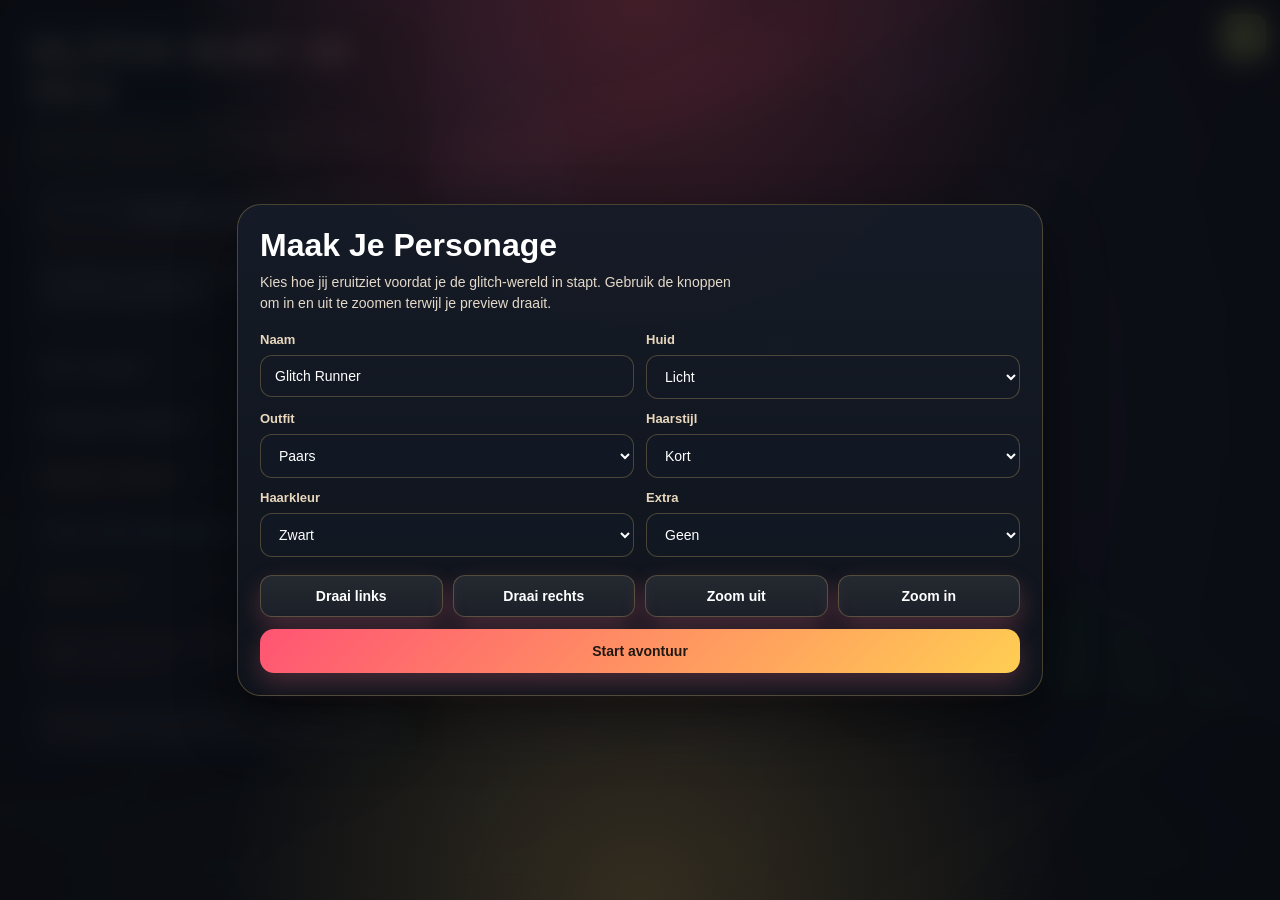
<file: index.html>
<!DOCTYPE html>
<html lang="nl">
<head>
  <meta charset="UTF-8" />
  <meta name="viewport" content="width=device-width, initial-scale=1.0" />
  <title>Glitch Hunt 3D Extended v3.5</title>
  <link rel="stylesheet" href="./glitch.css" />
</head>
<body>
  <div id="crosshair"></div>
  <div id="hint"></div>
  <div id="vignette"></div>
  <div id="areaBanner"></div>

  <div id="creatorUI">
    <div id="creatorCard">
      <div id="creatorTitle">Maak Je Personage</div>
      <div id="creatorSub">Kies hoe jij eruitziet voordat je de glitch-wereld in stapt. Gebruik de knoppen om in en uit te zoomen terwijl je preview draait.</div>

      <div class="creatorGrid">
        <label class="creatorField">
          <span>Naam</span>
          <input id="creatorName" type="text" maxlength="18" value="Glitch Runner" />
        </label>
        <label class="creatorField">
          <span>Huid</span>
          <select id="creatorSkin">
            <option value="light">Licht</option>
            <option value="warm">Warm</option>
            <option value="tan">Tan</option>
            <option value="deep">Donker</option>
          </select>
        </label>
        <label class="creatorField">
          <span>Outfit</span>
          <select id="creatorOutfit">
            <option value="violet">Paars</option>
            <option value="cyan">Cyaan</option>
            <option value="crimson">Rood</option>
            <option value="gold">Goud</option>
            <option value="midnight">Nacht</option>
          </select>
        </label>
        <label class="creatorField">
          <span>Haarstijl</span>
          <select id="creatorHairStyle">
            <option value="short">Kort</option>
            <option value="spikes">Spikes</option>
            <option value="tall">Hoog</option>
            <option value="bob">Wild</option>
            <option value="none">Kaal</option>
          </select>
        </label>
        <label class="creatorField">
          <span>Haarkleur</span>
          <select id="creatorHairColor">
            <option value="black">Zwart</option>
            <option value="brown">Bruin</option>
            <option value="blue">Blauw</option>
            <option value="pink">Roze</option>
            <option value="green">Groen</option>
            <option value="white">Wit</option>
          </select>
        </label>
        <label class="creatorField">
          <span>Extra</span>
          <select id="creatorExtra">
            <option value="none">Geen</option>
            <option value="wings">Vleugels</option>
            <option value="bow">Strik</option>
            <option value="hat">Pet</option>
            <option value="nose">Clownneus</option>
          </select>
        </label>
      </div>

      <div class="creatorControls">
        <button class="ghostBtn" id="creatorRotateLeft" type="button">Draai links</button>
        <button class="ghostBtn" id="creatorRotateRight" type="button">Draai rechts</button>
        <button class="ghostBtn" id="creatorZoomOut" type="button">Zoom uit</button>
        <button class="ghostBtn" id="creatorZoomIn" type="button">Zoom in</button>
      </div>

      <button id="creatorStart" type="button">Start avontuur</button>
    </div>
  </div>

  <div id="ui">
    <div id="title">Glitch Hunt 3D <span id="version">v4.3</span></div>
    <div id="sub">Playcare update: grimmige toy-factory sfeer, hazard-details, flickerende lampen en een donkerdere facility look.</div>

    <div class="panel"><button id="vrButton" class="ghostBtn" type="button">VR checken...</button></div>
    <div class="panel"><div id="message">Klik in het scherm. Beweeg met W A S D. Kijk met de muis. Druk op E om te praten, vangen of vechten.</div></div>
    <div class="panel"><div id="team">Team: nog leeg</div></div>
    <div class="panel"><div id="progress">Voortgang: Startgebied</div></div>
    <div class="panel"><div id="objective">Objective: praat met Signal</div></div>
    <div class="panel"><div id="stats">Level 1 | XP 0 / 60 | Shards 0 | Dash klaar</div></div>
    <div class="panel"><div id="donuts">Donuts: 0 / 0</div></div>
    <div class="panel"><div id="status">Stamina: klaar | Radar: zoekt...</div></div>
    <div class="panel small">Doel: praat met units, gooi daarna een glitch-orb om ze te vangen, versla uitdagers, verzamel donuts en open uiteindelijk de Hel.</div>
  </div>

  <button id="devToggle" title="Development cheats">DEV</button>
  <div id="devPanel">
    <div class="devTitle">Development Cheats</div>
    <div class="small">Klik toggles om later in de game te testen. Sneltoets: `.</div>

    <div class="devSection">
      <h3>Team</h3>
      <label class="devCheck"><input type="checkbox" id="devTeamUzi"> Uzi in team</label>
      <label class="devCheck"><input type="checkbox" id="devTeamCyn"> Cyn in team</label>
      <label class="devCheck"><input type="checkbox" id="devTeamV"> V in team</label>
      <label class="devCheck"><input type="checkbox" id="devTeamPomni"> Pomni in team</label>
    </div>

    <div class="devSection">
      <h3>Verslagen</h3>
      <label class="devCheck"><input type="checkbox" id="devDefeatedWorker"> Worker Drone</label>
      <label class="devCheck"><input type="checkbox" id="devDefeatedJ"> J</label>
      <label class="devCheck"><input type="checkbox" id="devDefeatedSentinel"> Sentinel</label>
      <label class="devCheck"><input type="checkbox" id="devDefeatedN"> N</label>
    </div>

    <div class="devSection">
      <h3>God Mode</h3>
      <label class="devCheck"><input type="checkbox" id="devGodMode"> Vijanden doen geen schade</label>
      <label class="devCheck"><input type="checkbox" id="devNoClip"> Door muren lopen</label>
      <label class="devCheck"><input type="checkbox" id="devFast"> Sneller lopen</label>
      <button class="devWide ghostBtn" id="devHeal">Team volledig healen</button>
      <button class="devWide ghostBtn" id="devWinBattle">Win huidig gevecht</button>
    </div>

    <div class="devSection">
      <h3>Teleport</h3>
      <div class="devGrid">
        <button class="ghostBtn" data-teleport="start">Start</button>
        <button class="ghostBtn" data-teleport="uzi">Uzi</button>
        <button class="ghostBtn" data-teleport="cyn">Cyn</button>
        <button class="ghostBtn" data-teleport="v">V</button>
        <button class="ghostBtn" data-teleport="j">J</button>
        <button class="ghostBtn" data-teleport="sentinel">Sentinel</button>
        <button class="ghostBtn" data-teleport="n">N</button>
        <button class="ghostBtn" data-teleport="circus">Circus</button>
        <button class="ghostBtn" data-teleport="hell">Hel</button>
      </div>
    </div>

    <div class="devSection">
      <button class="devWide" id="devUnlockAll">Unlock alles</button>
      <button class="devWide ghostBtn" id="devReset">Reset progress</button>
    </div>
  </div>

  <div id="dialog">
    <div id="dialogName">Naam</div>
    <div id="dialogText">Tekst</div>
  </div>

  <div id="catchUI">
    <div id="catchCard">
      <div id="catchTitle">Vangen</div>
      <div id="catchArena">
        <div id="catchTarget"></div>
        <div id="catchRing"></div>
        <div id="catchBall">?</div>
      </div>
      <div id="catchText">Klik of druk op spatie om een glitch-orb te gooien.</div>
    </div>
  </div>

  <div id="battleUI">
    <div id="battleTop">
      <div class="fighter">
        <h3 id="playerName">Player</h3>
        <div id="playerStats"></div>
        <div class="bar"><div class="fill" id="playerHpBar"></div></div>
      </div>
      <div class="fighter">
        <h3 id="enemyName">Enemy</h3>
        <div id="enemyStats"></div>
        <div class="bar"><div class="fill" id="enemyHpBar"></div></div>
      </div>
    </div>
    <div id="battleLog">Battle start.</div>
    <div id="moves">
      <button id="move1"></button>
      <button id="move2"></button>
      <button id="move3"></button>
    </div>
    <div id="reserveButtons"></div>
  </div>

  <script src="./vendor/three.min.js"></script>
  <script src="./glitch.js"></script>
</body>
</html>
</file>
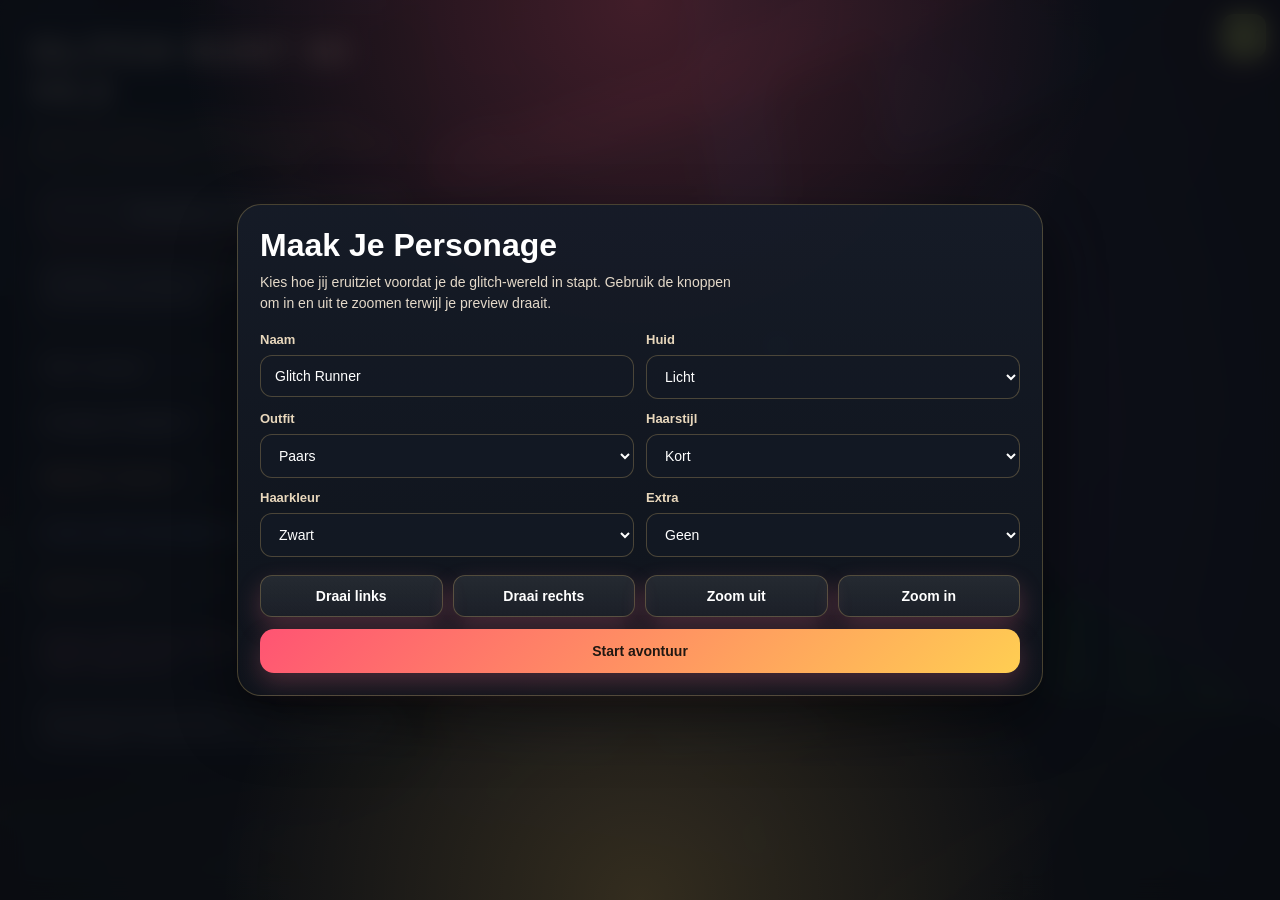
<file: glitch.html>
﻿<!DOCTYPE html>
<html lang="nl">
<head>
  <meta charset="UTF-8" />
  <meta name="viewport" content="width=device-width, initial-scale=1.0" />
  <title>Glitch Hunt 3D Extended v3.3</title>
  <link rel="stylesheet" href="./glitch.css" />
</head>
<body>
  <div id="crosshair"></div>
  <div id="hint"></div>
  <div id="vignette"></div>
  <div id="areaBanner"></div>

  <div id="creatorUI">
    <div id="creatorCard">
      <div id="creatorTitle">Maak Je Personage</div>
      <div id="creatorSub">Kies hoe jij eruitziet voordat je de glitch-wereld in stapt. Gebruik de knoppen om in en uit te zoomen terwijl je preview draait.</div>

      <div class="creatorGrid">
        <label class="creatorField">
          <span>Naam</span>
          <input id="creatorName" type="text" maxlength="18" value="Glitch Runner" />
        </label>
        <label class="creatorField">
          <span>Huid</span>
          <select id="creatorSkin">
            <option value="light">Licht</option>
            <option value="warm">Warm</option>
            <option value="tan">Tan</option>
            <option value="deep">Donker</option>
          </select>
        </label>
        <label class="creatorField">
          <span>Outfit</span>
          <select id="creatorOutfit">
            <option value="violet">Paars</option>
            <option value="cyan">Cyaan</option>
            <option value="crimson">Rood</option>
            <option value="gold">Goud</option>
            <option value="midnight">Nacht</option>
          </select>
        </label>
        <label class="creatorField">
          <span>Haarstijl</span>
          <select id="creatorHairStyle">
            <option value="short">Kort</option>
            <option value="spikes">Spikes</option>
            <option value="tall">Hoog</option>
            <option value="bob">Wild</option>
            <option value="none">Kaal</option>
          </select>
        </label>
        <label class="creatorField">
          <span>Haarkleur</span>
          <select id="creatorHairColor">
            <option value="black">Zwart</option>
            <option value="brown">Bruin</option>
            <option value="blue">Blauw</option>
            <option value="pink">Roze</option>
            <option value="green">Groen</option>
            <option value="white">Wit</option>
          </select>
        </label>
        <label class="creatorField">
          <span>Extra</span>
          <select id="creatorExtra">
            <option value="none">Geen</option>
            <option value="wings">Vleugels</option>
            <option value="bow">Strik</option>
            <option value="hat">Pet</option>
            <option value="nose">Clownneus</option>
          </select>
        </label>
      </div>

      <div class="creatorControls">
        <button class="ghostBtn" id="creatorRotateLeft" type="button">Draai links</button>
        <button class="ghostBtn" id="creatorRotateRight" type="button">Draai rechts</button>
        <button class="ghostBtn" id="creatorZoomOut" type="button">Zoom uit</button>
        <button class="ghostBtn" id="creatorZoomIn" type="button">Zoom in</button>
      </div>

      <button id="creatorStart" type="button">Start avontuur</button>
    </div>
  </div>

  <div id="ui">
    <div id="title">Glitch Hunt 3D <span id="version">v3.3</span></div>
    <div id="sub">Playcare update: grimmige toy-factory sfeer, hazard-details, flickerende lampen en een donkerdere facility look.</div>

    <div class="panel"><button id="vrButton" class="ghostBtn" type="button">VR checken...</button></div>
    <div class="panel"><div id="message">Klik in het scherm. Beweeg met W A S D. Kijk met de muis. Druk op E om te praten, vangen of vechten.</div></div>
    <div class="panel"><div id="team">Team: nog leeg</div></div>
    <div class="panel"><div id="progress">Voortgang: Startgebied</div></div>
    <div class="panel"><div id="objective">Objective: praat met Signal</div></div>
    <div class="panel"><div id="stats">Level 1 | XP 0 / 60 | Shards 0 | Dash klaar</div></div>
    <div class="panel"><div id="donuts">Donuts: 0 / 0</div></div>
    <div class="panel"><div id="status">Stamina: klaar | Radar: zoekt...</div></div>
    <div class="panel small">Doel: praat met units, gooi daarna een glitch-orb om ze te vangen, versla uitdagers, verzamel donuts en open uiteindelijk de Hel.</div>
  </div>

  <button id="devToggle" title="Development cheats">DEV</button>
  <div id="devPanel">
    <div class="devTitle">Development Cheats</div>
    <div class="small">Klik toggles om later in de game te testen. Sneltoets: `.</div>

    <div class="devSection">
      <h3>Team</h3>
      <label class="devCheck"><input type="checkbox" id="devTeamUzi"> Uzi in team</label>
      <label class="devCheck"><input type="checkbox" id="devTeamCyn"> Cyn in team</label>
      <label class="devCheck"><input type="checkbox" id="devTeamV"> V in team</label>
      <label class="devCheck"><input type="checkbox" id="devTeamPomni"> Pomni in team</label>
    </div>

    <div class="devSection">
      <h3>Verslagen</h3>
      <label class="devCheck"><input type="checkbox" id="devDefeatedWorker"> Worker Drone</label>
      <label class="devCheck"><input type="checkbox" id="devDefeatedJ"> J</label>
      <label class="devCheck"><input type="checkbox" id="devDefeatedSentinel"> Sentinel</label>
      <label class="devCheck"><input type="checkbox" id="devDefeatedN"> N</label>
    </div>

    <div class="devSection">
      <h3>God Mode</h3>
      <label class="devCheck"><input type="checkbox" id="devGodMode"> Vijanden doen geen schade</label>
      <label class="devCheck"><input type="checkbox" id="devNoClip"> Door muren lopen</label>
      <label class="devCheck"><input type="checkbox" id="devFast"> Sneller lopen</label>
      <button class="devWide ghostBtn" id="devHeal">Team volledig healen</button>
      <button class="devWide ghostBtn" id="devWinBattle">Win huidig gevecht</button>
    </div>

    <div class="devSection">
      <h3>Teleport</h3>
      <div class="devGrid">
        <button class="ghostBtn" data-teleport="start">Start</button>
        <button class="ghostBtn" data-teleport="uzi">Uzi</button>
        <button class="ghostBtn" data-teleport="cyn">Cyn</button>
        <button class="ghostBtn" data-teleport="v">V</button>
        <button class="ghostBtn" data-teleport="j">J</button>
        <button class="ghostBtn" data-teleport="sentinel">Sentinel</button>
        <button class="ghostBtn" data-teleport="n">N</button>
        <button class="ghostBtn" data-teleport="circus">Circus</button>
        <button class="ghostBtn" data-teleport="hell">Hel</button>
      </div>
    </div>

    <div class="devSection">
      <button class="devWide" id="devUnlockAll">Unlock alles</button>
      <button class="devWide ghostBtn" id="devReset">Reset progress</button>
    </div>
  </div>

  <div id="dialog">
    <div id="dialogName">Naam</div>
    <div id="dialogText">Tekst</div>
  </div>

  <div id="catchUI">
    <div id="catchCard">
      <div id="catchTitle">Vangen</div>
      <div id="catchArena">
        <div id="catchTarget"></div>
        <div id="catchRing"></div>
        <div id="catchBall">◎</div>
      </div>
      <div id="catchText">Klik of druk op spatie om een glitch-orb te gooien.</div>
    </div>
  </div>

  <div id="battleUI">
    <div id="battleTop">
      <div class="fighter">
        <h3 id="playerName">Player</h3>
        <div id="playerStats"></div>
        <div class="bar"><div class="fill" id="playerHpBar"></div></div>
      </div>
      <div class="fighter">
        <h3 id="enemyName">Enemy</h3>
        <div id="enemyStats"></div>
        <div class="bar"><div class="fill" id="enemyHpBar"></div></div>
      </div>
    </div>
    <div id="battleLog">Battle start.</div>
    <div id="moves">
      <button id="move1"></button>
      <button id="move2"></button>
      <button id="move3"></button>
    </div>
    <div id="reserveButtons"></div>
  </div>

  <script src="./vendor/three.min.js"></script>
  <script src="./glitch.js"></script>
</body>
</html>
</file>
<file: glitch.css>
html, body {
      margin: 0;
      padding: 0;
      overflow: hidden;
      background: #121a27;
      font-family: "Franklin Gothic Medium", "Arial Narrow", "Trebuchet MS", sans-serif;
      color: white;
    }
    #crosshair {
      position: fixed;
      left: 50%;
      top: 50%;
      width: 18px;
      height: 18px;
      transform: translate(-50%, -50%);
      border: 2px solid rgba(255, 99, 132, 0.92);
      border-radius: 50%;
      box-shadow: 0 0 18px rgba(255, 99, 132, 0.42), inset 0 0 12px rgba(255,255,255,0.14);
      z-index: 12;
      pointer-events: none;
    }
    #hint {
      position: fixed;
      left: 50%;
      top: calc(50% + 24px);
      transform: translateX(-50%);
      z-index: 15;
      display: none;
      padding: 8px 12px;
      border-radius: 999px;
      background: rgba(0,0,0,0.65);
      border: 1px solid rgba(255,255,255,0.12);
      font-size: 13px;
    }
    #vignette {
      position: fixed;
      inset: 0;
      z-index: 10;
      pointer-events: none;
      background:
        radial-gradient(circle at center, transparent 30%, rgba(6,10,20,0.16) 56%, rgba(0,0,0,0.6) 100%),
        linear-gradient(180deg, rgba(255, 72, 105, 0.1), transparent 22%, transparent 68%, rgba(255, 205, 76, 0.09));
      mix-blend-mode: normal;
    }
    #areaBanner {
      position: fixed;
      left: 50%;
      top: 24px;
      transform: translateX(-50%) translateY(-14px);
      z-index: 22;
      opacity: 0;
      padding: 10px 18px;
      border-radius: 999px;
      background: rgba(14, 20, 30, 0.84);
      border: 1px solid rgba(255, 110, 136, 0.3);
      box-shadow: 0 14px 30px rgba(0,0,0,0.35);
      color: #ffe9c9;
      font-size: 13px;
      font-weight: 800;
      letter-spacing: 0.18em;
      text-transform: uppercase;
      transition: opacity 0.35s ease, transform 0.35s ease;
      pointer-events: none;
      backdrop-filter: blur(12px);
    }
    #areaBanner.show {
      opacity: 1;
      transform: translateX(-50%) translateY(0);
    }
    #creatorUI {
      position: fixed;
      inset: 0;
      z-index: 40;
      display: flex;
      align-items: center;
      justify-content: center;
      padding: 20px;
      background:
        radial-gradient(circle at top, rgba(255, 84, 112, 0.22), transparent 42%),
        radial-gradient(circle at bottom, rgba(255, 203, 88, 0.16), transparent 38%),
        rgba(9, 12, 18, 0.86);
      backdrop-filter: blur(12px);
    }
    #creatorCard {
      width: min(760px, calc(100vw - 28px));
      background:
        linear-gradient(180deg, rgba(22, 28, 40, 0.96), rgba(15, 20, 28, 0.96)),
        repeating-linear-gradient(135deg, rgba(255,255,255,0.025) 0 8px, transparent 8px 16px);
      border: 1px solid rgba(255, 215, 116, 0.24);
      border-radius: 24px;
      padding: 22px;
      box-shadow: 0 26px 60px rgba(0,0,0,0.48);
    }
    #creatorTitle {
      font-size: 32px;
      font-weight: 800;
      margin-bottom: 8px;
    }
    #creatorSub {
      color: #e4d9c9;
      font-size: 14px;
      line-height: 1.5;
      margin-bottom: 18px;
      max-width: 62ch;
    }
    .creatorGrid {
      display: grid;
      grid-template-columns: 1fr 1fr;
      gap: 12px;
    }
    .creatorField {
      display: flex;
      flex-direction: column;
      gap: 8px;
      font-size: 13px;
      color: #f5eede;
    }
    .creatorField span {
      color: #e8d7bc;
      font-weight: 700;
    }
    .creatorField input,
    .creatorField select {
      border: 1px solid rgba(255, 214, 126, 0.24);
      border-radius: 12px;
      background: rgba(20, 26, 36, 0.84);
      color: white;
      padding: 12px 14px;
      font-size: 14px;
      outline: none;
    }
    .creatorField input:focus,
    .creatorField select:focus {
      border-color: rgba(255, 132, 153, 0.85);
      box-shadow: 0 0 0 3px rgba(255, 132, 153, 0.14);
    }
    .creatorControls {
      display: grid;
      grid-template-columns: repeat(4, 1fr);
      gap: 10px;
      margin-top: 18px;
      margin-bottom: 12px;
    }
    #creatorStart {
      width: 100%;
      padding: 14px;
      border-radius: 14px;
      background: linear-gradient(135deg, #ff5473, #ffce52);
    }
    #ui {
      position: fixed;
      top: 14px;
      left: 14px;
      width: 380px;
      max-width: calc(100vw - 28px);
      z-index: 20;
      background:
        linear-gradient(180deg, rgba(18,24,35,0.94), rgba(14,18,26,0.92)),
        repeating-linear-gradient(135deg, rgba(255,255,255,0.018) 0 7px, transparent 7px 14px);
      border: 1px solid rgba(255, 214, 122, 0.18);
      border-radius: 22px;
      padding: 16px;
      backdrop-filter: blur(14px);
      box-shadow: 0 18px 50px rgba(0,0,0,0.45);
    }
    #title {
      font-size: 35px;
      font-weight: 900;
      margin-bottom: 8px;
      letter-spacing: 0.06em;
      text-transform: uppercase;
      color: #fff1d8;
      text-shadow: 0 0 22px rgba(255, 104, 128, 0.24);
    }
    #sub {
      color: #ffc77f;
      font-size: 12px;
      line-height: 1.4;
      margin-bottom: 14px;
      text-transform: uppercase;
      letter-spacing: 0.14em;
    }
    .panel {
      margin-top: 10px;
      background:
        linear-gradient(180deg, rgba(255,255,255,0.05), rgba(255,255,255,0.018)),
        linear-gradient(90deg, rgba(255, 197, 76, 0.08), rgba(255, 197, 76, 0.08)) left top / 100% 2px no-repeat,
        linear-gradient(135deg, rgba(255, 84, 112, 0.05), rgba(90, 136, 255, 0.04));
      border: 1px solid rgba(255, 214, 122, 0.14);
      border-radius: 14px;
      padding: 11px 12px;
      box-shadow: inset 0 1px 0 rgba(255,255,255,0.04), 0 10px 24px rgba(0,0,0,0.18);
    }
    .small { font-size: 12px; color: #ded6c8; line-height: 1.45; }
    #message { min-height: 58px; line-height: 1.45; font-size: 14px; }
    #team, #progress, #objective, #stats, #donuts, #status { font-size: 14px; line-height: 1.5; }
    #donuts { color: #ffd166; }
    #status { color: #ff9cb0; }
    #objective { color: #ffc57c; font-weight: 700; }
    #stats { color: #8bbdff; font-weight: 700; }
    #vrButton {
      width: 100%;
      padding: 10px 12px;
      font-size: 13px;
      letter-spacing: 0.02em;
    }
    #dialog {
      position: fixed;
      left: 50%;
      transform: translateX(-50%);
      bottom: 16px;
      width: min(900px, calc(100vw - 24px));
      z-index: 25;
      display: none;
      background: rgba(16,20,29,0.96);
      border: 1px solid rgba(255, 214, 122, 0.16);
      border-radius: 18px;
      padding: 16px;
      box-shadow: 0 18px 45px rgba(0,0,0,0.45);
    }
    #dialogName { font-weight: 700; margin-bottom: 8px; color: #fff; }
    #dialogText { line-height: 1.5; color: #ececf5; min-height: 48px; }
    #catchUI {
      position: fixed;
      inset: 0;
      z-index: 28;
      display: none;
      align-items: center;
      justify-content: center;
      background: rgba(8, 10, 16, 0.74);
      backdrop-filter: blur(8px);
    }
    #catchCard {
      width: min(480px, calc(100vw - 28px));
      background: rgba(15,20,28,0.95);
      border: 1px solid rgba(255, 214, 122, 0.16);
      border-radius: 22px;
      padding: 18px;
      box-shadow: 0 20px 50px rgba(0,0,0,0.45);
      text-align: center;
    }
    #catchTitle {
      font-size: 24px;
      font-weight: 800;
      margin-bottom: 12px;
      color: #ffcc74;
    }
    #catchArena {
      position: relative;
      height: 260px;
      border-radius: 18px;
      overflow: hidden;
      background:
        radial-gradient(circle at center, rgba(255,255,255,0.08), rgba(0,0,0,0.2) 35%, rgba(0,0,0,0.45) 70%),
        linear-gradient(180deg, rgba(255, 74, 106, 0.24), rgba(43, 88, 184, 0.16));
      border: 1px solid rgba(255, 214, 122, 0.14);
      margin-bottom: 12px;
    }
    #catchTarget, #catchRing {
      position: absolute;
      left: 50%;
      top: 42%;
      transform: translate(-50%, -50%);
      border-radius: 50%;
      pointer-events: none;
    }
    #catchTarget {
      width: 92px;
      height: 92px;
      border: 3px solid rgba(255,255,255,0.9);
      box-shadow: 0 0 24px rgba(255,255,255,0.18);
    }
    #catchRing {
      width: 150px;
      height: 150px;
      border: 5px solid #ffbe59;
      box-shadow: 0 0 28px rgba(255,209,102,0.25);
    }
    #catchBall {
      position: absolute;
      left: 50%;
      bottom: 16px;
      transform: translateX(-50%);
      font-size: 42px;
      color: #ff8fa7;
      text-shadow: 0 0 16px rgba(255, 143, 167, 0.56);
      transition: left 0.34s ease, bottom 0.34s ease, transform 0.34s ease, opacity 0.2s ease;
    }
    #catchText {
      min-height: 24px;
      color: #ececf5;
      line-height: 1.4;
      font-size: 14px;
    }
    #battleUI {
      position: fixed;
      left: 50%;
      bottom: 16px;
      transform: translateX(-50%);
      width: min(900px, calc(100vw - 24px));
      z-index: 30;
      display: none;
      background: rgba(16,20,30,0.96);
      border: 1px solid rgba(255, 214, 122, 0.16);
      border-radius: 18px;
      padding: 14px;
      box-shadow: 0 16px 45px rgba(0,0,0,0.45);
    }
    #battleTop {
      display: grid;
      grid-template-columns: 1fr 1fr;
      gap: 12px;
      margin-bottom: 12px;
    }
    .fighter {
      background: rgba(255,255,255,0.05);
      border: 1px solid rgba(255,255,255,0.09);
      border-radius: 14px;
      padding: 10px;
    }
    .fighter h3 { margin: 0 0 6px 0; font-size: 18px; }
    .bar { height: 12px; border-radius: 999px; background: rgba(255,255,255,0.1); overflow: hidden; margin-top: 6px; }
    .fill { height: 100%; background: white; width: 100%; transition: width 0.25s ease; }
    #battleLog {
      min-height: 56px;
      background: rgba(255,255,255,0.04);
      border: 1px solid rgba(255,255,255,0.08);
      border-radius: 12px;
      padding: 10px;
      margin-bottom: 12px;
      line-height: 1.45;
    }
    #moves {
      display: grid;
      grid-template-columns: 1fr 1fr 1fr;
      gap: 10px;
      margin-bottom: 10px;
    }
    #reserveButtons {
      display: grid;
      grid-template-columns: 1fr 1fr 1fr;
      gap: 10px;
    }
    button {
      background: linear-gradient(135deg, #ff5473, #ffce52);
      color: #201812;
      border: none;
      border-radius: 12px;
      padding: 12px;
      font-weight: 700;
      cursor: pointer;
      font-size: 14px;
      box-shadow: 0 10px 24px rgba(255, 113, 136, 0.24);
    }
    button:hover { opacity: 0.93; }
    button:disabled { opacity: 0.4; cursor: default; }
    .ghostBtn {
      background: linear-gradient(180deg, rgba(255,255,255,0.09), rgba(255,255,255,0.05));
      color: white;
      border: 1px solid rgba(255, 214, 122, 0.24);
    }
    #devToggle {
      position: fixed;
      right: 14px;
      top: 14px;
      z-index: 35;
      width: 44px;
      height: 44px;
      padding: 0;
      border-radius: 12px;
      background: #f8ff7a;
      color: #111;
    }
    #devPanel {
      position: fixed;
      right: 14px;
      top: 68px;
      width: 330px;
      max-width: calc(100vw - 28px);
      max-height: calc(100vh - 84px);
      overflow: auto;
      z-index: 34;
      display: none;
      background: rgba(9,9,16,0.94);
      border: 1px solid rgba(248,255,122,0.38);
      border-radius: 14px;
      padding: 12px;
      box-shadow: 0 18px 45px rgba(0,0,0,0.5);
      backdrop-filter: blur(10px);
    }
    #devPanel.open { display: block; }
    .devTitle {
      font-weight: 800;
      margin-bottom: 8px;
      color: #f8ff7a;
    }
    .devSection {
      margin-top: 10px;
      padding-top: 10px;
      border-top: 1px solid rgba(255,255,255,0.1);
    }
    .devSection h3 {
      margin: 0 0 8px 0;
      font-size: 13px;
      color: #e7e7f2;
    }
    .devCheck {
      display: flex;
      align-items: center;
      gap: 8px;
      margin: 7px 0;
      font-size: 13px;
      color: #efeff7;
    }
    .devCheck input { width: 16px; height: 16px; }
    .devGrid {
      display: grid;
      grid-template-columns: 1fr 1fr;
      gap: 8px;
    }
    .devGrid button, .devWide {
      padding: 9px;
      border-radius: 10px;
      font-size: 12px;
    }
    .devWide {
      width: 100%;
      margin-top: 8px;
    }
    @media (max-width: 760px) {
      .creatorGrid { grid-template-columns: 1fr; }
      .creatorControls { grid-template-columns: 1fr 1fr; }
      #battleTop { grid-template-columns: 1fr; }
      #moves, #reserveButtons { grid-template-columns: 1fr; }
      #ui { width: auto; right: 14px; }
      #devPanel { left: 14px; width: auto; }
    }
</file>
